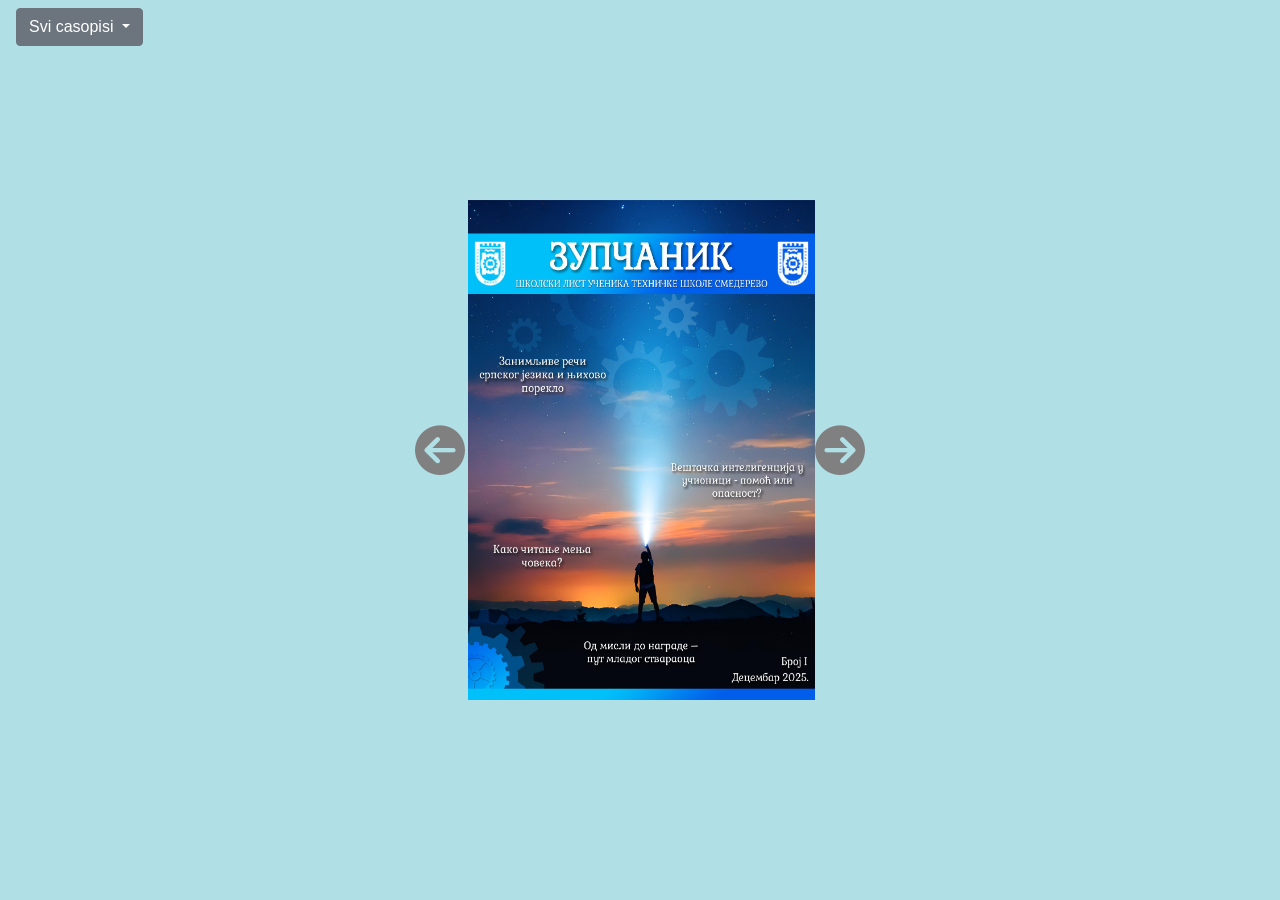
<file: index.html>
<!DOCTYPE html>
<html lang="en">
   <head>
      <meta charset="UTF-8">
      <meta http-equiv="X-UA-Compatible" content="IE=edge">
      <meta name="viewport" content="width=device-width, initial-scale=1.0">
      <title>Casopis</title>
      <link rel="stylesheet" href="./style.css">
      <script src="./main.js" defer></script>
      <link rel="stylesheet" href="https://cdnjs.cloudflare.com/ajax/libs/font-awesome/6.5.1/css/all.min.css"/>
      
      <title>Title</title>
      <!-- Required meta tags -->
      <meta charset="utf-8">
      <meta name="viewport" content="width=device-width, initial-scale=1, shrink-to-fit=no">

      <!-- Bootstrap CSS -->
      <link rel="stylesheet" href="https://stackpath.bootstrapcdn.com/bootstrap/4.3.1/css/bootstrap.min.css" integrity="sha384-ggOyR0iXCbMQv3Xipma34MD+dH/1fQ784/j6cY/iJTQUOhcWr7x9JvoRxT2MZw1T" crossorigin="anonymous"> 
   </head>
   <body>
     

      <!-- dropdown lista -->

      
      <div class="dropdown fixed-top  fs-6 fs-md-5 btn-lg">
         <button class="btn btn-secondary dropdown-toggle" type="button" id="dropdownMenuButton" data-toggle="dropdown" aria-haspopup="true" aria-expanded="false">
            Svi casopisi
         </button>
         <div class="dropdown-menu" aria-labelledby="dropdownMenuButton">
            <a class="dropdown-item" href="https://zupcanik-tehnicka-sd.github.io/Zupcanik/">Zupčanik #1</a>
            <a class="dropdown-item" href="https://zupcanik-tehnicka-sd.github.io/tehnicka-skola-casopis-2/">Zupčanik #2</a>
         </div>
      </div>



      
      <button id="prev-btn">
         <i class="fas fa-arrow-circle-left"></i>
      </button>
      <!-- knjiga -->
      <div id="book" class="book">
         <!-- strana 1 -->
         <div id="p1" class="paper">
            <div class="front">
               <div id="f1" class="front-content">
                  <img src="slike/Školski List Broj I_page-0001.jpg" alt="1 naslovna strana"> 
               </div>
            </div>
            <div class="back">
               <div id="b1" class="back-content">
                  <img src="slike/Školski List Broj I_page-0002.jpg" alt="2 slika">
               </div>
            </div>
         </div>
         <!-- strana 2 -->
         <div id="p2" class="paper">
            <div class="front">
               <div id="f2" class="front-content">
                  <img src="slike/Školski List Broj I_page-0003.jpg" alt="3 slika">
               </div>
            </div>
            <div class="back">
               <div id="b2" class="back-content">
                  <img src="slike/Školski List Broj I_page-0004.jpg" alt="4 slika">
               </div>
            </div>
         </div>
         <!-- strana 3 -->
         <div id="p3" class="paper">
            <div class="front">
               <div id="f3" class="front-content">
                  <img src="slike/Školski List Broj I_page-0005.jpg" alt="5 slika">
               </div>
            </div>
            <div class="back">
               <div id="b3" class="back-content">
                  <img src="slike/Školski List Broj I_page-0006.jpg" alt="6 slika">
               </div>
            </div>
         </div>
         <!-- strana 4 -->
         <div id="p4" class="paper">
            <div class="front">
               <div id="f4" class="front-content">
                  <img src="slike/Školski List Broj I_page-0007.jpg" alt="7 slika">
               </div>
            </div>
            <div class="back">
               <div id="b4" class="back-content">
                  <img src="slike/Školski List Broj I_page-0008.jpg" alt="8 slika">
               </div>
            </div>
         </div>
         <!-- strana 5 -->
         <div id="p5" class="paper">
            <div class="front">
               <div id="f5" class="front-content">
                  <img src="slike/Školski List Broj I_page-0009.jpg" alt="9 slika">
               </div>
            </div>
            <div class="back">
               <div id="b5" class="back-content">
                  <img src="slike/Školski List Broj I_page-0010.jpg" alt="10 slika">
               </div>
            </div>
         </div>
         <!-- strana 6 -->
         <div id="p6" class="paper">
            <div class="front">
               <div id="f6" class="front-content">
                  <img src="slike/Školski List Broj I_page-0011.jpg" alt="11 slika">
               </div>
            </div>
            <div class="back">
               <div id="b6" class="back-content">
                  <img src="slike/Školski List Broj I_page-0012.jpg" alt="12 slika">
               </div>
            </div>
         </div>
         <!-- strana 7 -->
         <div id="p7" class="paper">
            <div class="front">
               <div id="f7" class="front-content">
                  <img src="slike/Školski List Broj I_page-0013.jpg" alt="13 slika">
               </div>
            </div>
            <div class="back">
               <div id="b7" class="back-content">
                  <img src="slike/Školski List Broj I_page-0014.jpg" alt="14 slika">
               </div>
            </div>
         </div>
         <!-- strana 8 -->
         <div id="p8" class="paper">
            <div class="front">
               <div id="f8" class="front-content">
                  <img src="slike/Školski List Broj I_page-0015.jpg" alt="15 slika">
               </div>
            </div>
            <div class="back">
               <div id="b8" class="back-content">
                  <img src="slike/Školski List Broj I_page-0016.jpg" alt="16 slika">
               </div>
            </div>
         </div>
         <!-- strana 9 -->
         <div id="p9" class="paper">
            <div class="front">
               <div id="f9" class="front-content">
                  <img src="slike/Školski List Broj I_page-0017.jpg" alt="17 slika">
               </div>
            </div>
            <div class="back">
               <div id="b9" class="back-content">
                  <img src="slike/Školski List Broj I_page-0018.jpg" alt="18 slika">
               </div>
            </div>
         </div>
         <!-- strana 10 -->
         <div id="p10" class="paper">
            <div class="front">
               <div id="f10" class="front-content">
                  <img src="slike/Školski List Broj I_page-0019.jpg" alt="19 slika">
               </div>
            </div>
            <div class="back">
               <div id="b10" class="back-content">
                  <img src="slike/Školski List Broj I_page-0020.jpg" alt="20 slika">
               </div>
            </div>
         </div>
         <!-- strana 11 -->
         <div id="p11" class="paper">
            <div class="front">
               <div id="f11" class="front-content">
                  <img src="slike/Školski List Broj I_page-0021.jpg" alt="21 slika">
               </div>
            </div>
            <div class="back">
               <div id="b11" class="back-content">
                  <img src="slike/Školski List Broj I_page-0022.jpg" alt="22 slika">
               </div>
            </div>
         </div>
         <!-- strana 12 -->
         <div id="p12" class="paper">
            <div class="front">
               <div id="f12" class="front-content">
                  <img src="slike/Školski List Broj I_page-0023.jpg" alt="23 slika">
               </div>
            </div>
            <div class="back">
               <div id="b12" class="back-content">
                  <img src="slike/Školski List Broj I_page-0024.jpg" alt="24 slika">
               </div>
            </div>
         </div>
         <!-- strana 13 -->
         <div id="p13" class="paper">
            <div class="front">
               <div id="f13" class="front-content">
                  <img src="slike/Školski List Broj I_page-0025.jpg" alt="25 slika">
               </div>
            </div>
            <div class="back">
               <div id="b13" class="back-content">
                  <img src="slike/Školski List Broj I_page-0026.jpg" alt="26 slika">
               </div>
            </div>
         </div>
         <!-- strana 14 -->
         <div id="p14" class="paper">
            <div class="front">
               <div id="f14" class="front-content">
                  <img src="slike/Školski List Broj I_page-0027.jpg" alt="27 slika">
               </div>
            </div>
            <div class="back">
               <div id="b14" class="back-content">
                  <img src="slike/Školski List Broj I_page-0028.jpg" alt="28 slika">
               </div>
            </div>
         </div>
         <!-- strana 15 -->
         <div id="p15" class="paper">
            <div class="front">
               <div id="f15" class="front-content">
                  <img src="slike/Školski List Broj I_page-0029.jpg" alt="29 slika">
               </div>
            </div>
            <div class="back">
               <div id="b15" class="back-content">
                  <img src="slike/Školski List Broj I_page-0030.jpg" alt="30 slika">
               </div>
            </div>
         </div>
         <!-- strana 16 -->
         <div id="p16" class="paper">
            <div class="front">
               <div id="f16" class="front-content">
                  <img src="slike/Školski List Broj I_page-0031.jpg" alt="31 slika">
               </div>
            </div>
            <div class="back">
               <div id="b16" class="back-content">
                  <img src="slike/Školski List Broj I_page-0032.jpg" alt="32 slika">
               </div>
            </div>
         </div>
         <!-- strana 17 -->
         <div id="p17" class="paper">
            <div class="front">
               <div id="f17" class="front-content">
                  <img src="slike/Školski List Broj I_page-0033.jpg" alt="33 slika">
               </div>
            </div>
            <div class="back">
               <div id="b17" class="back-content">
                  <img src="slike/Školski List Broj I_page-0034.jpg" alt="34 slika">
               </div>
            </div>
         </div>
         <!-- strana 18 -->
         <div id="p18" class="paper">
            <div class="front">
               <div id="f18" class="front-content">
                  <img src="slike/Školski List Broj I_page-0035.jpg" alt="35 slika">
               </div>
            </div>
            <div class="back">
               <div id="f18" class="back-content">
                  <img src="slike/Školski List Broj I_page-0036.jpg" alt="36 slika">
               </div>
            </div>
         </div>
         <!-- strana 19 -->
         <div id="p19" class="paper">
            <div class="front">
               <div id="f19" class="front-content">
                  <img src="slike/Školski List Broj I_page-0037.jpg" alt="37 slika">
               </div>
            </div>
            <div class="back">
               <div id="f19" class="back-content">
                  <img src="slike/Školski List Broj I_page-0038.jpg" alt="38 slika">
               </div>
            </div>
         </div>
         <!-- strana 20 -->
         <div id="p20" class="paper">
            <div class="front">
               <div id="f20" class="front-content">
                  <img src="slike/Školski List Broj I_page-0039.jpg" alt="39 slika">
               </div>
            </div>
            <div class="back">
               <div id="b20" class="back-content">
                  <img src="slike/Školski List Broj I_page-0040.jpg" alt="40 slika">
               </div>
            </div>
         </div>
         <!-- strana 21 -->
         <div id="p21" class="paper">
            <div class="front">
               <div id="f21" class="front-content">
                  <img src="slike/Školski List Broj I_page-0041.jpg" alt="41 slika">
               </div>
            </div>
            <div class="back">
               <div id="b21" class="back-content">
                  <img src="slike/Školski List Broj I_page-0042.jpg" alt="42 slika">
               </div>
            </div>
         </div>
         <!-- strana 22 -->
         <div id="p22" class="paper">
            <div class="front">
               <div id="f22" class="front-content">
                  <img src="slike/Školski List Broj I_page-0043.jpg" alt="43 slika">
               </div>
            </div>
            <div class="back">
               <div id="b22" class="back-content">
                  <img src="slike/Školski List Broj I_page-0044.jpg" alt="44 slika">
               </div>
            </div>
         </div>
         <!-- strana 23 -->
         <div id="p23" class="paper">
            <div class="front">
               <div id="f23" class="front-content">
                  <img src="slike/Školski List Broj I_page-0045.jpg" alt="45 slika">
               </div>
            </div>
            <div class="back">
               <div id="b23" class="back-content">
                  <img src="slike/Školski List Broj I_page-0046.jpg" alt="46 slika">
               </div>
            </div>
         </div>
         <!-- strana 24 -->
         <div id="p24" class="paper">
            <div class="front">
               <div id="f24" class="front-content">
                  <img src="slike/Školski List Broj I_page-0047.jpg" alt="47 slika">
               </div>
            </div>
            <div class="back">
               <div id="b24" class="back-content">
                  <img src="slike/Školski List Broj I_page-0048.jpg" alt="48 slika">
               </div>
            </div>
         </div>
         <!-- strana 25 -->
         <div id="p25" class="paper">
            <div class="front">
               <div id="f25" class="front-content">
                  <img src="slike/Školski List Broj I_page-0049.jpg" alt="49 slika">
               </div>
            </div>
            <div class="back">
               <div id="b25" class="back-content">
                  <img src="slike/Školski List Broj I_page-0050.jpg" alt="50 slika">
               </div>
            </div>
         </div>
         <!-- strana 26 -->
         <div id="p26" class="paper">
            <div class="front">
               <div id="f26" class="front-content">
                  <img src="slike/Školski List Broj I_page-0051.jpg" alt="51 slika">
               </div>
            </div>
            <div class="back">
               <div id="b26" class="back-content">
                  <img src="slike/Školski List Broj I_page-0052.jpg" alt="52 slika">
               </div>
            </div>
         </div>
         <!-- strana 27 -->
         <div id="p27" class="paper">
            <div class="front">
               <div id="f27" class="front-content">
                  <img src="slike/Školski List Broj I_page-0053.jpg" alt="53 slika">
               </div>
            </div>
            <div class="back">
               <div id="b27" class="back-content">
                  <img src="slike/Školski List Broj I_page-0054.jpg" alt="54 slika">
               </div>
            </div>
         </div>


         <!-- strana 28 -->
         <div id="p28" class="paper">
            <div class="front">
               <div id="f28" class="front-content">
                  <img src="slike/Školski List Broj I_page-0055.jpg" alt="55 slika">
               </div>
            </div>
            <div class="back">
               <div id="b28" class="back-content">
                  <img src="slike/Školski List Broj I_page-0056.jpg" alt="56 slika">
               </div>
            </div>
         </div>


         <!-- strana 29 -->
       <div id="p29" class="paper">
         <div class="front">
            <div id="f29" class="front-content">
               <img src="slike/Školski List Broj I_page-0057.jpg" alt="57 slika">
            </div>
         </div>
         <div class="back">
            <div id="b29" class="back-content">
               <img src="slike/Poslednja strana 2.jpg" alt="kraj/poslednja-strana">
            </div>
         </div>
         
       </div>

      </div>

      
      <!-- za next dugme -->
      <button id="next-btn">
         <i class="fas fa-arrow-circle-right"></i>
      </button>
      
      

       <!-- Optional JavaScript -->
      <!-- jQuery first, then Popper.js, then Bootstrap JS -->
      <script src="https://code.jquery.com/jquery-3.3.1.slim.min.js" integrity="sha384-q8i/X+965DzO0rT7abK41JStQIAqVgRVzpbzo5smXKp4YfRvH+8abtTE1Pi6jizo" crossorigin="anonymous"></script>
      <script src="https://cdnjs.cloudflare.com/ajax/libs/popper.js/1.14.7/umd/popper.min.js" integrity="sha384-UO2eT0CpHqdSJQ6hJty5KVphtPhzWj9WO1clHTMGa3JDZwrnQq4sF86dIHNDz0W1" crossorigin="anonymous"></script>
      <script src="https://stackpath.bootstrapcdn.com/bootstrap/4.3.1/js/bootstrap.min.js" integrity="sha384-JjSmVgyd0p3pXB1rRibZUAYoIIy6OrQ6VrjIEaFf/nJGzIxFDsf4x0xIM+B07jRM" crossorigin="anonymous"></script>
   

      
   </body>
</html>
</file>
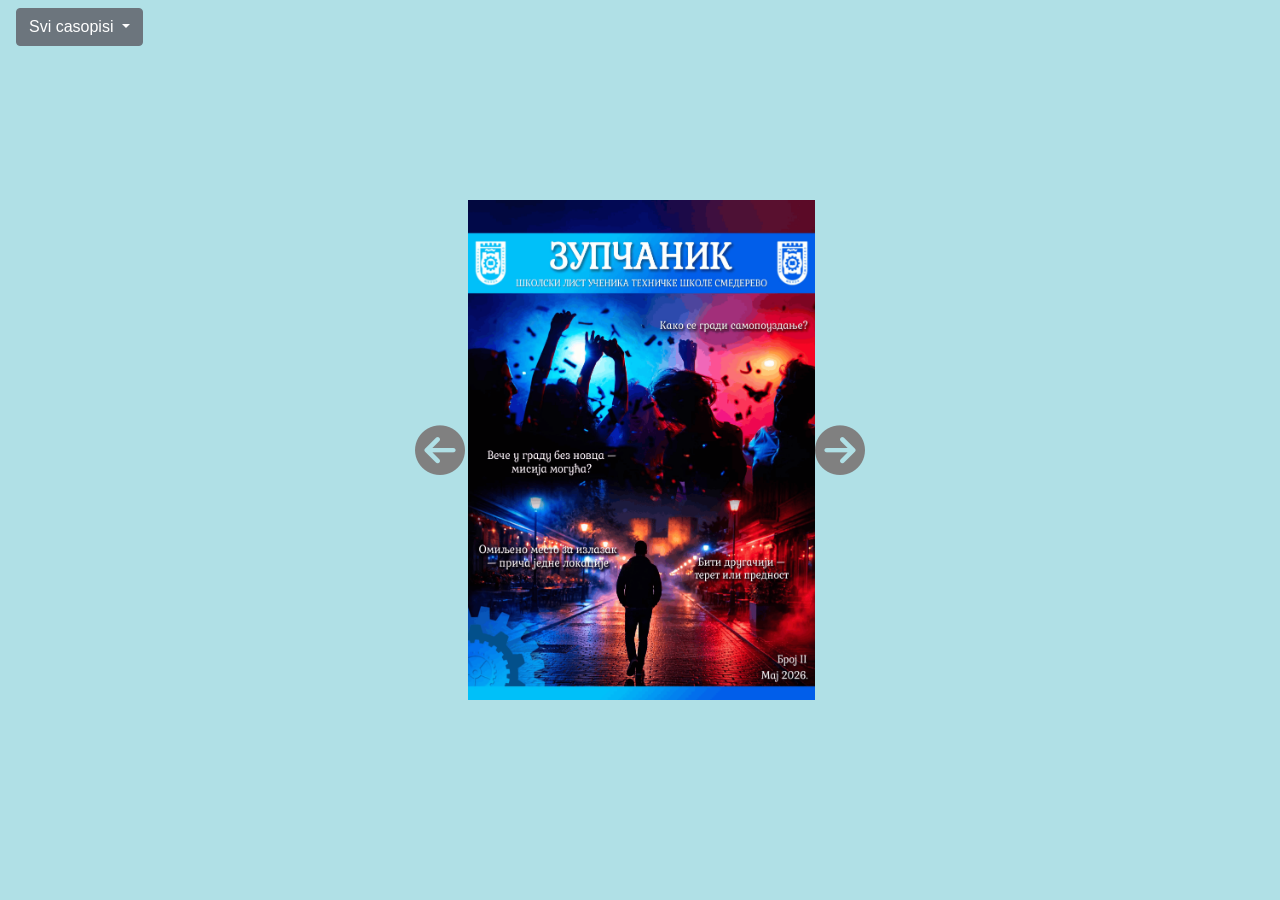
<file: index1.html>
<!DOCTYPE html>
<html lang="en">
   <head>
      <meta charset="UTF-8">
      <meta http-equiv="X-UA-Compatible" content="IE=edge">
      <meta name="viewport" content="width=device-width, initial-scale=1.0">
      <title>Casopis</title>
      <link rel="stylesheet" href="./style1.css">
      <script src="./main1.js" defer></script>
      <link rel="stylesheet" href="https://cdnjs.cloudflare.com/ajax/libs/font-awesome/6.5.1/css/all.min.css"/>
      
      <title>Title</title>
      <!-- Required meta tags -->
      <meta charset="utf-8">
      <meta name="viewport" content="width=device-width, initial-scale=1, shrink-to-fit=no">

      <!-- Bootstrap CSS -->
      <link rel="stylesheet" href="https://stackpath.bootstrapcdn.com/bootstrap/4.3.1/css/bootstrap.min.css" integrity="sha384-ggOyR0iXCbMQv3Xipma34MD+dH/1fQ784/j6cY/iJTQUOhcWr7x9JvoRxT2MZw1T" crossorigin="anonymous"> 
   </head>
   <body>
     

      <!-- dropdown lista -->

      
      <div class="dropdown fixed-top  fs-6 fs-md-5 btn-lg">
         <button class="btn btn-secondary dropdown-toggle" type="button" id="dropdownMenuButton" data-toggle="dropdown" aria-haspopup="true" aria-expanded="false">
            Svi casopisi
         </button>
         <div class="dropdown-menu" aria-labelledby="dropdownMenuButton">
            <a class="dropdown-item" href="https://zupcanik-tehnicka-sd.github.io/Zupcanik/">Zupčanik #1</a>
            <a class="dropdown-item" href="https://zupcanik-tehnicka-sd.github.io/tehnicka-skola-casopis-2/">Zupčanik #2</a>
         </div>
      </div>



      
      <button id="prev-btn">
         <i class="fas fa-arrow-circle-left"></i>
      </button>
      <!-- knjiga -->
      <div id="book" class="book">
         <!-- strana 1 -->
         <div id="p1" class="paper">
            <div class="front">
               <div id="f1" class="front-content">
                  <img src="slike/slika-casopis2/Školski List Broj II-01.png" alt="2 naslovna strana"> 
               </div>
            </div>
            <div class="back">
               <div id="b1" class="back-content">
                  <img src="slike/slika-casopis2/Školski List Broj II-02.png" alt="2 slika">
               </div>
            </div>
         </div>
         <!-- strana 2 -->
         <div id="p2" class="paper">
            <div class="front">
               <div id="f2" class="front-content">
                  <img src="slike/slika-casopis2/Školski List Broj II-03.png" alt="3 slika">
               </div>
            </div>
            <div class="back">
               <div id="b2" class="back-content">
                  <img src="slike/slika-casopis2/Školski List Broj II-04.png" alt="4 slika">
               </div>
            </div>
         </div>
         <!-- strana 3 -->
         <div id="p3" class="paper">
            <div class="front">
               <div id="f3" class="front-content">
                  <img src="slike/slika-casopis2/Školski List Broj II-05.png" alt="5 slika">
               </div>
            </div>
            <div class="back">
               <div id="b3" class="back-content">
                  <img src="slike/slika-casopis2/Školski List Broj II-06.png" alt="6 slika">
               </div>
            </div>
         </div>
         <!-- strana 4 -->
         <div id="p4" class="paper">
            <div class="front">
               <div id="f4" class="front-content">
                  <img src="slike/slika-casopis2/Školski List Broj II-07.png" alt="7 slika">
               </div>
            </div>
            <div class="back">
               <div id="b4" class="back-content">
                  <img src="slike/slika-casopis2/Školski List Broj II-08.png" alt="8 slika">
               </div>
            </div>
         </div>
         <!-- strana 5 -->
         <div id="p5" class="paper">
            <div class="front">
               <div id="f5" class="front-content">
                  <img src="slike/slika-casopis2/Školski List Broj II-09.png" alt="9 slika">
               </div>
            </div>
            <div class="back">
               <div id="b5" class="back-content">
                  <img src="slike/slika-casopis2/Školski List Broj II-10.png" alt="10 slika">
               </div>
            </div>
         </div>
         <!-- strana 6 -->
         <div id="p6" class="paper">
            <div class="front">
               <div id="f6" class="front-content">
                  <img src="slike/slika-casopis2/Školski List Broj II-11.png" alt="11 slika">
               </div>
            </div>
            <div class="back">
               <div id="b6" class="back-content">
                  <img src="slike/slika-casopis2/Školski List Broj II-12.png" alt="12 slika">
               </div>
            </div>
         </div>
         <!-- strana 7 -->
         <div id="p7" class="paper">
            <div class="front">
               <div id="f7" class="front-content">
                  <img src="slike/slika-casopis2/Školski List Broj II-13.png" alt="13 slika">
               </div>
            </div>
            <div class="back">
               <div id="b7" class="back-content">
                  <img src="slike/slika-casopis2/Školski List Broj II-14.png" alt="14 slika">
               </div>
            </div>
         </div>
         <!-- strana 8 -->
         <div id="p8" class="paper">
            <div class="front">
               <div id="f8" class="front-content">
                  <img src="slike/slika-casopis2/Školski List Broj II-15.png" alt="15 slika">
               </div>
            </div>
            <div class="back">
               <div id="b8" class="back-content">
                  <img src="slike/slika-casopis2/Školski List Broj II-16.png" alt="16 slika">
               </div>
            </div>
         </div>
         <!-- strana 9 -->
         <div id="p9" class="paper">
            <div class="front">
               <div id="f9" class="front-content">
                  <img src="slike/slika-casopis2/Školski List Broj II-17.png" alt="17 slika">
               </div>
            </div>
            <div class="back">
               <div id="b9" class="back-content">
                  <img src="slike/slika-casopis2/Školski List Broj II-18.png" alt="18 slika">
               </div>
            </div>
         </div>
         <!-- strana 10 -->
         <div id="p10" class="paper">
            <div class="front">
               <div id="f10" class="front-content">
                  <img src="slike/slika-casopis2/Školski List Broj II-19.png" alt="19 slika">
               </div>
            </div>
            <div class="back">
               <div id="b10" class="back-content">
                  <img src="slike/slika-casopis2/Školski List Broj II-20.png" alt="20 slika">
               </div>
            </div>
         </div>
         <!-- strana 11 -->
         <div id="p11" class="paper">
            <div class="front">
               <div id="f11" class="front-content">
                  <img src="slike/slika-casopis2/Školski List Broj II-21.png" alt="21 slika">
               </div>
            </div>
            <div class="back">
               <div id="b11" class="back-content">
                  <img src="slike/slika-casopis2/Školski List Broj II-22.png" alt="22 slika">
               </div>
            </div>
         </div>
         <!-- strana 12 -->
         <div id="p12" class="paper">
            <div class="front">
               <div id="f12" class="front-content">
                  <img src="slike/slika-casopis2/Školski List Broj II-23.png" alt="23 slika">
               </div>
            </div>
            <div class="back">
               <div id="b12" class="back-content">
                  <img src="slike/slika-casopis2/Školski List Broj II-24.png" alt="24 slika">
               </div>
            </div>
         </div>
         <!-- strana 13 -->
         <div id="p13" class="paper">
            <div class="front">
               <div id="f13" class="front-content">
                  <img src="slike/slika-casopis2/Školski List Broj II-25.png" alt="25 slika">
               </div>
            </div>
            <div class="back">
               <div id="b13" class="back-content">
                  <img src="slike/slika-casopis2/Školski List Broj II-26.png" alt="26 slika">
               </div>
            </div>
         </div>
         <!-- strana 14 -->
         <div id="p14" class="paper">
            <div class="front">
               <div id="f14" class="front-content">
                  <img src="slike/slika-casopis2/Školski List Broj II-27.png" alt="27 slika">
               </div>
            </div>
            <div class="back">
               <div id="b14" class="back-content">
                  <img src="slike/slika-casopis2/Školski List Broj II-28.png" alt="28 slika">
               </div>
            </div>
         </div>
         <!-- strana 15 -->
         <div id="p15" class="paper">
            <div class="front">
               <div id="f15" class="front-content">
                  <img src="slike/slika-casopis2/Školski List Broj II-29.png" alt="29 slika">
               </div>
            </div>
            <div class="back">
               <div id="b15" class="back-content">
                  <img src="slike/slika-casopis2/Školski List Broj II-30.png" alt="30 slika">
               </div>
            </div>
         </div>
         <!-- strana 16 -->
         <div id="p16" class="paper">
            <div class="front">
               <div id="f16" class="front-content">
                  <img src="slike/slika-casopis2/Školski List Broj II-31.png" alt="31 slika">
               </div>
            </div>
            <div class="back">
               <div id="b16" class="back-content">
                  <img src="slike/slika-casopis2/Školski List Broj II-32.png" alt="32 slika">
               </div>
            </div>
         </div>
         <!-- strana 17 -->
         <div id="p17" class="paper">
            <div class="front">
               <div id="f17" class="front-content">
                  <img src="slike/slika-casopis2/Školski List Broj II-33.png" alt="33 slika">
               </div>
            </div>
            <div class="back">
               <div id="b17" class="back-content">
                  <img src="slike/slika-casopis2/Školski List Broj II-34.png" alt="34 slika">
               </div>
            </div>
         </div>
         <!-- strana 18 -->
         <div id="p18" class="paper">
            <div class="front">
               <div id="f18" class="front-content">
                  <img src="slike/slika-casopis2/Školski List Broj II-35.png" alt="35 slika">
               </div>
            </div>
            <div class="back">
               <div id="f18" class="back-content">
                  <img src="slike/slika-casopis2/Školski List Broj II-36.png" alt="36 slika">
               </div>
            </div>
         </div>
         <!-- strana 19 -->
         <div id="p19" class="paper">
            <div class="front">
               <div id="f19" class="front-content">
                  <img src="slike/slika-casopis2/Školski List Broj II-37.png" alt="37 slika">
               </div>
            </div>
            <div class="back">
               <div id="f19" class="back-content">
                  <img src="slike/slika-casopis2/Školski List Broj II-38.png" alt="38 slika">
               </div>
            </div>
         </div>
         <!-- strana 20 -->
         <div id="p20" class="paper">
            <div class="front">
               <div id="f20" class="front-content">
                  <img src="slike/slika-casopis2/Školski List Broj II-39.png" alt="39 slika">
               </div>
            </div>
            <div class="back">
               <div id="b20" class="back-content">
                  <img src="slike/slika-casopis2/Školski List Broj II-40.png" alt="kraj/poslednja-strana">
               </div>
            </div>
         </div>
         
         
      </div>

      
      <!-- za next dugme -->
      <button id="next-btn">
         <i class="fas fa-arrow-circle-right"></i>
      </button>
      
      

       <!-- Optional JavaScript -->
      <!-- jQuery first, then Popper.js, then Bootstrap JS -->
      <script src="https://code.jquery.com/jquery-3.3.1.slim.min.js" integrity="sha384-q8i/X+965DzO0rT7abK41JStQIAqVgRVzpbzo5smXKp4YfRvH+8abtTE1Pi6jizo" crossorigin="anonymous"></script>
      <script src="https://cdnjs.cloudflare.com/ajax/libs/popper.js/1.14.7/umd/popper.min.js" integrity="sha384-UO2eT0CpHqdSJQ6hJty5KVphtPhzWj9WO1clHTMGa3JDZwrnQq4sF86dIHNDz0W1" crossorigin="anonymous"></script>
      <script src="https://stackpath.bootstrapcdn.com/bootstrap/4.3.1/js/bootstrap.min.js" integrity="sha384-JjSmVgyd0p3pXB1rRibZUAYoIIy6OrQ6VrjIEaFf/nJGzIxFDsf4x0xIM+B07jRM" crossorigin="anonymous"></script>
   

      
   </body>
</html>
</file>
<file: style.css>
* {
    margin: 0;
    padding: 0;
    box-sizing: border-box;
}


body {
    height: 100vh;
    display: flex;
    justify-content: center;
    align-items: center;
    font-family: sans-serif;
    background-color: powderblue !important;
}   



.book {
    position: relative;
    width: 350px; /* 350px */
    height: 500px; /* 500px */
    transition: transform 0.5s;
}

.paper {
    position: absolute;
    width: 100%;
    height: 100%;
    top: 0;
    left: 0;
    perspective: 1500px; /* 1500px */

}

.front,.back {
    background-color: white;
    position: absolute;
    width: 100%;
    height: 100%;
    top: 0;
    left: 0;
    transform-origin: left;
    transition: transform 0.5s;
    
}

.front {
    z-index: 1;
    backface-visibility: hidden;
    border-left: 3px solid powderblue;
}

.back {
    z-index: 0;
}

.front-content,
.back-content {
    width: 100%;
    height: 100%;
    display: flex;
    justify-content: center;
    align-items: center;
}

.back-content {
    transform: rotateY(180deg)
}

/* Paper flip effect */
.flipped .front,
.flipped .back {
    transform: rotateY(-180deg);
}

/* Controller Buttons */
button {
    max-width: 157px;
    max-height: 116px;
    border: none;
    background-color: transparent;
    cursor: pointer;
    margin: 10px;
    transition: transform 0.5s;
}

button:focus {
    outline: none;
}

button:hover i {
    color: #636363;
}

i {
    font-size: 50px;
    color: gray;
}

/* Paper stack order */
#p1 {
    z-index: 29;
}

#p2 {
    z-index: 28;
}

#p3 {
    z-index: 27;
}

#p4{
    z-index: 26;
}

#p5{
    z-index: 25;
}

#p6{
    z-index: 24;
}

#p7{
    z-index: 23;
}

#p8{
    z-index: 22;
}

#p9{
    z-index: 21;
}

#p10{
    z-index: 20;
}

#p11{
    z-index: 19;
}

#p12{
    z-index: 18;
}

#p13{
    z-index: 17;
}

#p14{
    z-index: 16;
}

#p15{
    z-index: 15;
}

#p16{
    z-index: 14;
}

#p17{
    z-index: 13;
}

#p18{
    z-index: 12;
}

#p19{
    z-index: 11;
}

#p20{
    z-index: 10;
}

#p21{
    z-index: 9;
}

#p22{
    z-index: 8;
}

#p23{
    z-index: 7;
}

#p24{
    z-index: 6;
}

#p25{
    z-index: 5;
}

#p26{
    z-index: 4;
}

#p27{
    z-index: 3;
}

#p28{
    z-index: 2;
}

#p29{
    z-index: 1;
}

img{
    max-width: 350px;
    max-height: 500px;
}

/* Make book responsive */
.book {
    width: 90vw;
    max-width: 350px;
    height: auto;
    aspect-ratio: 7 / 10;
}

/* Make image fully responsive */
img {
    width: 100%;
    height: 100%;
    object-fit: cover;
}

/* Tablet adjustments */
@media (max-width: 1024px) {

    body {
        flex-direction: column;
        padding: 20px;
    }

    i {
        font-size: 30px;
    }
    .book {
        width: 50vw;
    }
    img{
        max-width: 50vw;
    }
    button {
        max-width: 50px;
        margin: 50px;
    }

}

/* Phone adjustments */
@media (max-width: 600px) {

    body {
        flex-direction: column;
        padding: 20px;
    }

    .book {
        width: 50vw;
    }

    button {
        max-width: 50px;
        margin: 5px;
    }

    i {
        font-size: 32px;
    }

    img{
        width: 50vw;
    }

    #prev-btn, 
    #next-btn {
        transform: none !important;
    }
}



.kontejer_za_casopise{
    display: block;
    width: 150px;
    height: 100px;
    position: absolute;
    top: 0;
    left: 0;
    font-size: large;
    font-weight: bold;
}


.dropdown-item {
    padding: 12px 20px; /* Increases the clickable area */
    font-size: 1.2rem;   /* Increases the text size */
}
</file>
<file: style1.css>
* {
    margin: 0;
    padding: 0;
    box-sizing: border-box;
}

body {
    height: 100vh;
    display: flex;
    justify-content: center;
    align-items: center;
    font-family: sans-serif;
    background-color: powderblue !important;
}

.book {
    position: relative;
    width: 350px;
    height: 500px;
    transition: transform 0.5s;
}

.paper {
    position: absolute;
    width: 100%;
    height: 100%;
    top: 0;
    left: 0;
    perspective: 1500px;
}

.front,
.back {
    background-color: white;
    position: absolute;
    width: 100%;
    height: 100%;
    top: 0;
    left: 0;
    transform-origin: left;
    transition: transform 0.5s;
}

.front {
    z-index: 1;
    backface-visibility: hidden;
    border-left: 3px solid powderblue;
}

.back {
    z-index: 0;
}

.front-content,
.back-content {
    width: 100%;
    height: 100%;
    display: flex;
    justify-content: center;
    align-items: center;
}

.back-content {
    transform: rotateY(180deg);
}

/* Paper flip effect */
.flipped .front,
.flipped .back {
    transform: rotateY(-180deg);
}

/* Controller Buttons */
button {
    max-width: 157px;
    max-height: 116px;
    border: none;
    background-color: transparent;
    cursor: pointer;
    margin: 10px;
    transition: transform 0.5s;
}

button:focus {
    outline: none;
}

button:hover i {
    color: #636363;
}

i {
    font-size: 50px;
    color: gray;
}

/* Paper stack order */
#p1 {
    z-index: 20;
}

#p2 {
    z-index: 19;
}

#p3 {
    z-index: 18;
}

#p4 {
    z-index: 17;
}

#p5 {
    z-index: 16;
}

#p6 {
    z-index: 15;
}

#p7 {
    z-index: 14;
}

#p8 {
    z-index: 13;
}

#p9 {
    z-index: 12;
}

#p10 {
    z-index: 11;
}

#p11 {
    z-index: 10;
}

#p12 {
    z-index: 9;
}

#p13 {
    z-index: 8;
}

#p14 {
    z-index: 7;
}

#p15 {
    z-index: 6;
}

#p16 {
    z-index: 5;
}

#p17 {
    z-index: 4;
}

#p18 {
    z-index: 3;
}

#p19 {
    z-index: 2;
}

#p20 {
    z-index: 1;
}

img {
    max-width: 350px;
    max-height: 500px;
}

/* Make book responsive */
.book {
    width: 90vw;
    max-width: 350px;
    height: auto;
    aspect-ratio: 7 / 10;
}

/* Make image fully responsive */
img {
    width: 100%;
    height: 100%;
    object-fit: cover;
}

/* Tablet adjustments */
@media (max-width: 1024px) {

    body {
        flex-direction: column;
        padding: 20px;
    }

    i {
        font-size: 30px;
    }

    .book {
        width: 50vw;
    }

    img {
        max-width: 50vw;
    }

    button {
        max-width: 50px;
        margin: 50px;
    }
}

/* Phone adjustments */
@media (max-width: 600px) {

    body {
        flex-direction: column;
        padding: 20px;
    }

    .book {
        width: 50vw;
    }

    button {
        max-width: 50px;
        margin: 5px;
    }

    i {
        font-size: 32px;
    }

    img {
        width: 50vw;
    }

    #prev-btn,
    #next-btn {
        transform: none !important;
    }
}

.kontejer_za_casopise {
    display: block;
    width: 150px;
    height: 100px;
    position: absolute;
    top: 0;
    left: 0;
    font-size: large;
    font-weight: bold;
}

.dropdown-item {
    padding: 12px 20px;
    font-size: 1.2rem;
}
</file>
